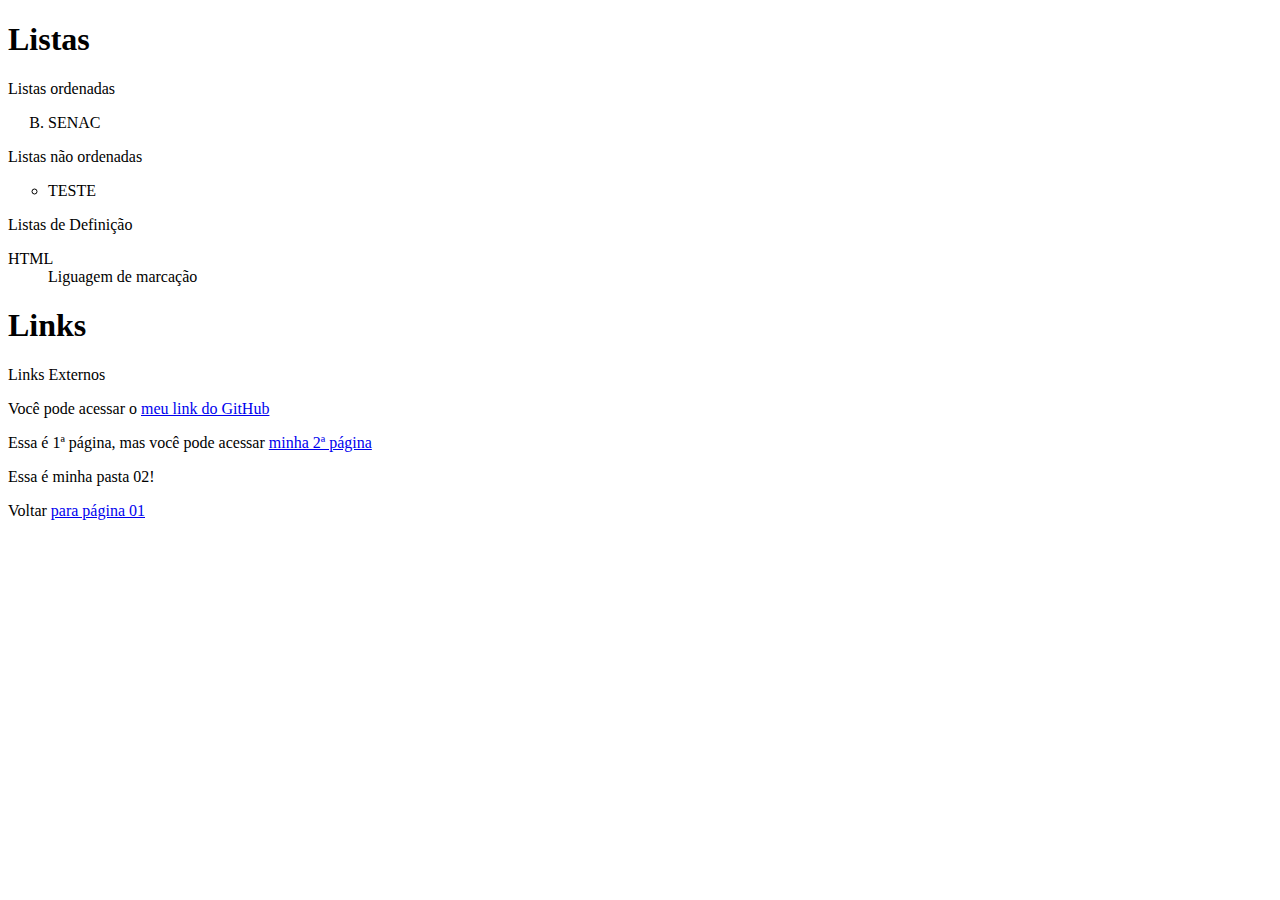
<file: pratica.html>
<!DOCTYPE html>
<html lang="pt-br">
<head>
    <meta charset="UTF-8">
    <meta name="viewport" content="width=device-width, initial-scale=1.0">
    <title>Práticas</title>
</head>
<body>
    <h1>Listas</h1>
    <p>Listas ordenadas</p>
    <ol type="A" start="2">
    <li>SENAC</li>
    </ol>

    <p>Listas não ordenadas</p>
    <ul type="circle" >
        <li>TESTE </li>
    </ul>

    <p>Listas de Definição</p>
    <dl>
        <dt>HTML</dt>
        <dd>Liguagem de marcação </dd>
    </dl>

    <h1>Links</h1>
    <p>Links Externos</p>
    <p>Você pode acessar o <a href="https://github.com/5lidia" target="_blank">meu link do GitHub</a></p>
    <p>Essa é 1ª página, mas você pode acessar <a href="Pág02.html">minha 2ª página</a></p>

</body>
</html>

<!DOCTYPE html>
<html lang="pt-br">
<head>
    <meta charset="UTF-8">
    <meta name="viewport" content="width=device-width, initial-scale=1.0">
    <title>Document</title>
</head>
<body>
    <p>Essa é minha pasta 02!</p>
    <p>Voltar <a href="pratica.html">para página 01</a></p>
</body>
</html>
</file>
